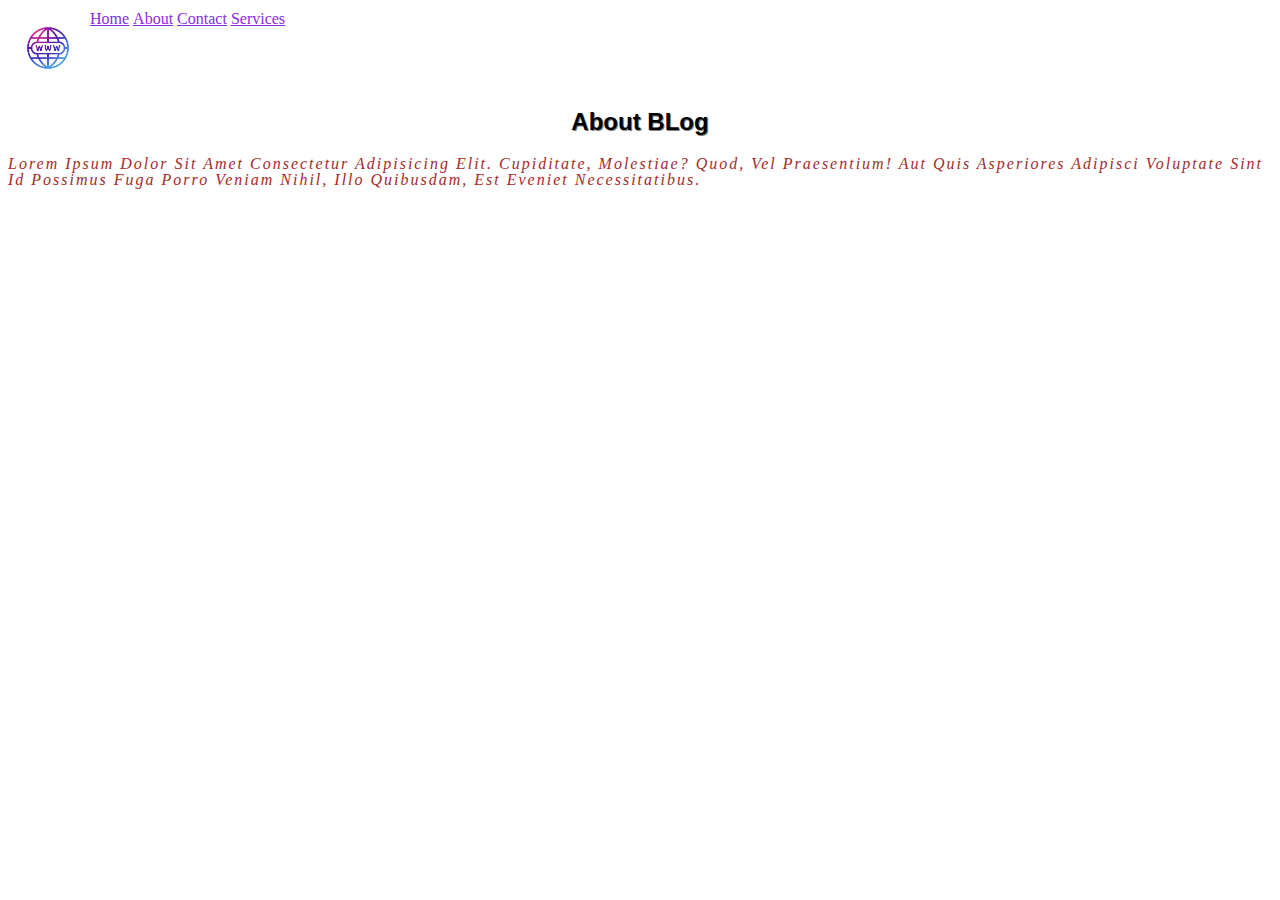
<file: index.html>
<!DOCTYPE html>
<html lang="en">

<head>
    <meta charset="UTF-8">
    <meta name="viewport" content="width=device-width, initial-scale=1.0">
    <title>Document</title>
    <link rel="stylesheet" href="textFormatting.css">
</head>

<body>
    <nav id="navbar" style="display:flex;">
       
            <img src="images/logo-icon.jpeg" alt="logo-icon">
       
        
            <li  id="Home" ><a href=""class="active">Home</a></li>
            <li id="About"><a href="">About</a></li>
            <li id="Contact"><a href="">Contact</a></li>
            <li id="Services"><a href="">Services</a></li>
    
        
     </nav>
    <section>
        <h2 class="post">About BLog </h2>
        <p class="paragraph">Lorem ipsum dolor sit amet consectetur adipisicing elit. Cupiditate, molestiae? Quod, vel praesentium! Aut
            quis asperiores adipisci voluptate sint id possimus fuga porro veniam nihil, illo quibusdam, est eveniet
            necessitatibus.</p>

    </section>
    
</body>

</html>
</file>
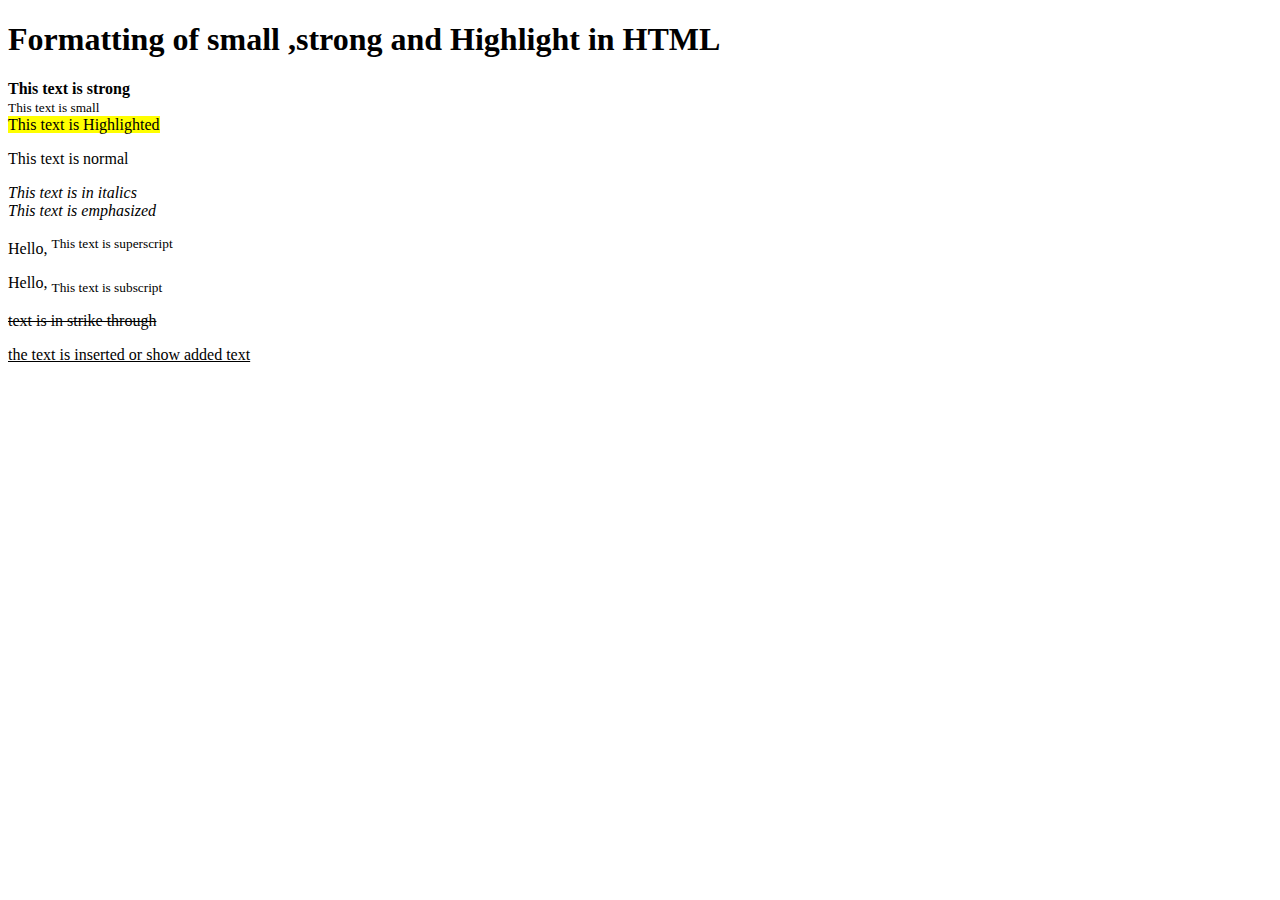
<file: formatting.html>
<!DOCTYPE html>
<html lang="en">
<head>
    <meta charset="UTF-8">
    <meta name="viewport" content="width=device-width, initial-scale=1.0">
    <meta name="description" content="In this document, we will know HTML Text Formatting, & will understand various ways of formatting the text.">
    <title>HTML Formatting</title>
</head>
<body>
    <h1> Formatting of small ,strong and Highlight in HTML  </h1>
    <!-- text in strong -->
    <strong>This text is strong</strong><br>
    <!-- text in small -->
    <small>This text is small</small><br>
    <!-- Highlight text -->
    <mark>This text is Highlighted</mark>
    <!-- Normal text -->
    <p>This text is normal</p>
    <!-- Italics text -->
    <i>This text is in italics</i><br>
    <!-- emphasize text -->
    <em>This text is emphasized</em><br>
    <!-- superscript text -->
    <p>
       Hello, 
        <sup>This text is superscript</sup><br>
    </p>
    <!-- subscript text -->
    <p>
        Hello, 
         <sub>This text is subscript</sub><br>
     </p>
    <!--  text in strike through -->
    <p>
        
         <del> text is in strike through</del><br>
     </p>
    <!-- inserting text -->
    <p> 
         <ins>the text is inserted or show added text</ins>
     </p>
    </body>
</html>
</file>
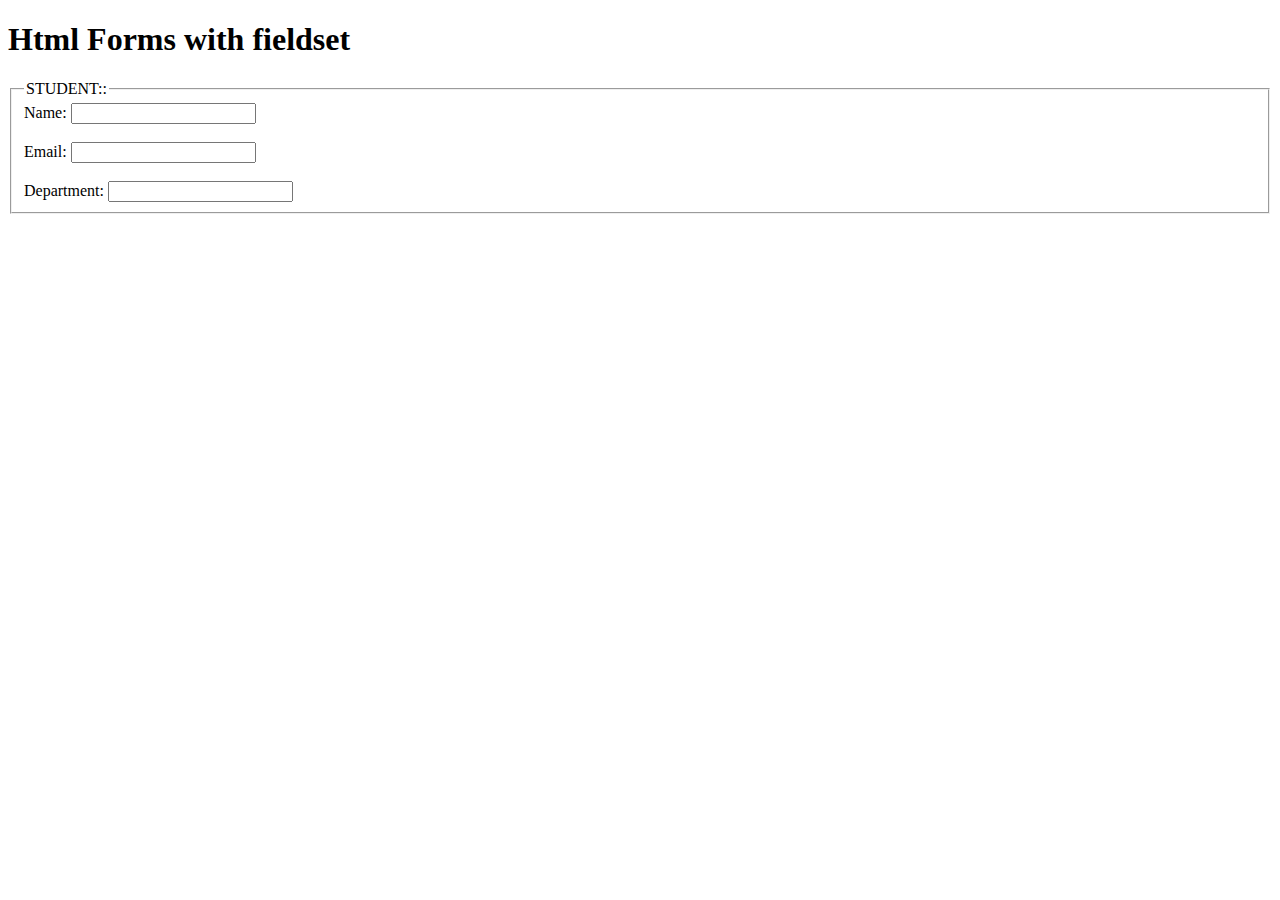
<file: forms.html>
<!DOCTYPE html>
<html lang="en">
<head>
    <meta charset="UTF-8">
    <meta name="viewport" content="width=device-width, initial-scale=1.0">
    <title>Document</title>
</head>
<body>
    <h1>Html Forms with fieldset</h1>
    <form action="">
        <!-- following field set is use to create boundries around the forms -->
        <fieldset>
            <!-- the legend tag is use to create the name of the fieldset -->
           <legend>STUDENT::</legend>
           <label for="">Name:</label>
           <input type="text" name="" id=""><br><br>

           <label for="">Email:</label>
           <input type="text" name="" id=""><br><br>
           <label for="">Department:</label>
           <input type="text" name="" id="">
        </fieldset>

    </form>
</body>
</html>
</file>
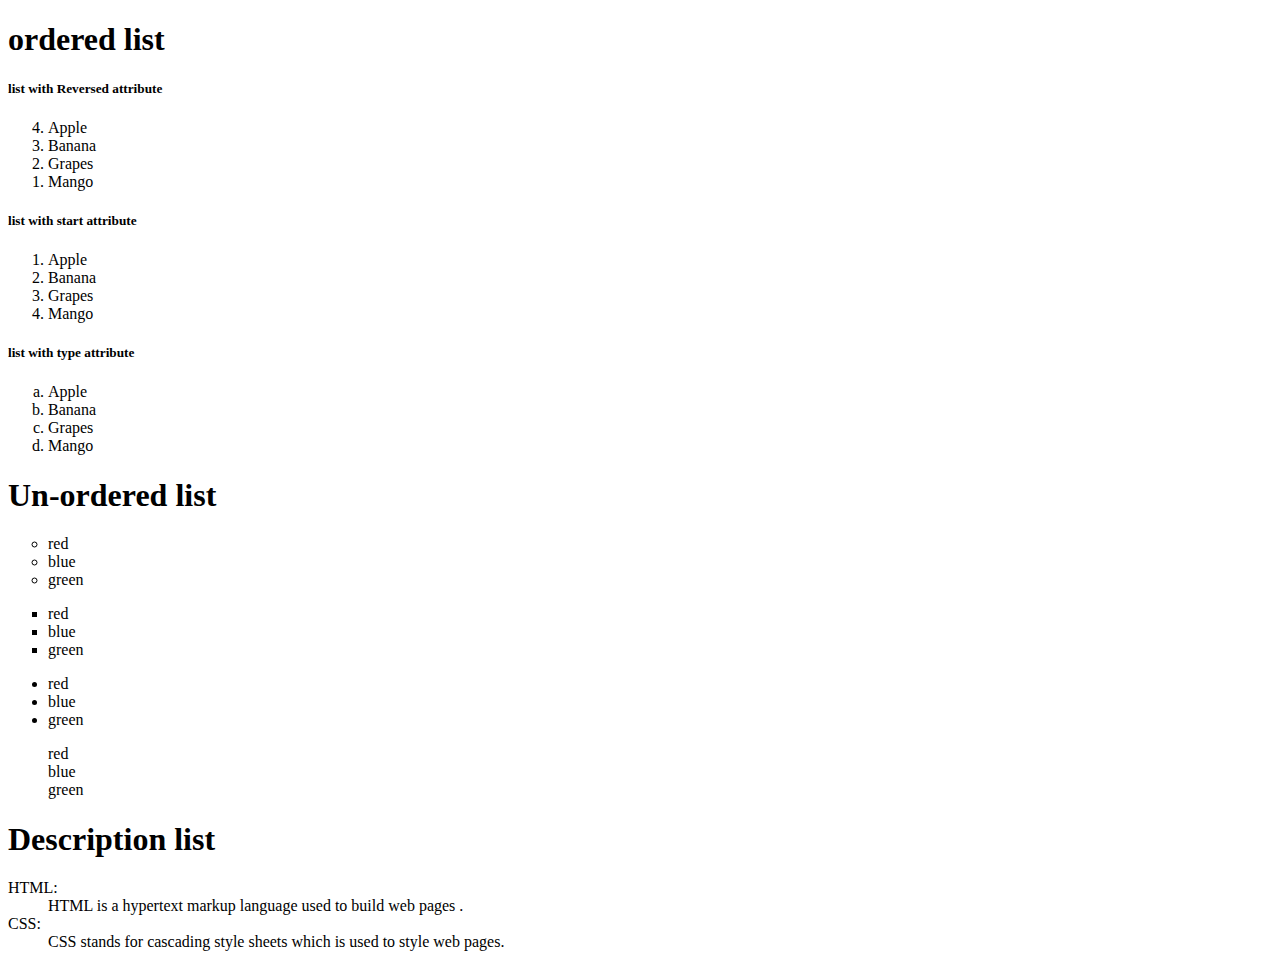
<file: Html-list.html>
<!DOCTYPE html>
<html lang="en">
<head>
    <meta charset="UTF-8">
    <meta name="viewport" content="width=device-width, initial-scale=1.0">
    <meta name="content" content="lists in html.Ordered list,un-ordered lists and description lists">
    <title>BOOTCAMP CHALLENGE</title>
</head>
<body>
    <h1>ordered list</h1>
    <!-- ordered list define list items in arabic numbers and letters.It has three attributes.Reversed,start and type attribute-->
    
   <h5>list with Reversed attribute </h5> 
    <ol reversed>
        <li >Apple</li>
        <li>Banana</li>
        <li>Grapes</li>
        <li>Mango</li>
    </ol>
    <h5>list with start attribute</h5> 
    <ol start="number">
        <li >Apple</li>
        <li>Banana</li>
        <li>Grapes</li>
        <li>Mango</li>
    </ol>
    <h5>list with type attribute </h5>
    <ol type="a">
        <li >Apple</li>
        <li>Banana</li>
        <li>Grapes</li>
        <li>Mango</li>
    </ol>
    <h1>Un-ordered list</h1>
    <!-- unorderd list also known as bullet lists.used to define unorder list.It has list-style attribute -->
    <ul style="list-style-type: circle">
      <li>red</li>
      <li>blue</li>
      <li>green</li>
    </ul>

    <ul style="list-style-type:square">
      <li>red</li>
      <li>blue</li>
      <li>green</li>
    </ul>

    <ul style="list-style-type: disc">
      <li>red</li>
      <li>blue</li>
      <li>green</li>
    </ul>

    <ul style="list-style-type: none">
      <li>red</li>
      <li>blue</li>
      <li>green</li>
    </ul>
    <h1>Description list</h1>
    <!-- description list in which each term contains its description.This tag contains other tags
    <dt> and <dd> which stands for data term and data definition  -->
     <dl>
        <dt>HTML:</dt>
        <dd>HTML is a hypertext markup language used to build web pages .</dd>
        <dt>CSS:</dt>
        <dd>CSS stands for cascading style sheets which is used to style web pages.</dd>
     </dl>


</body>
</html>
</file>
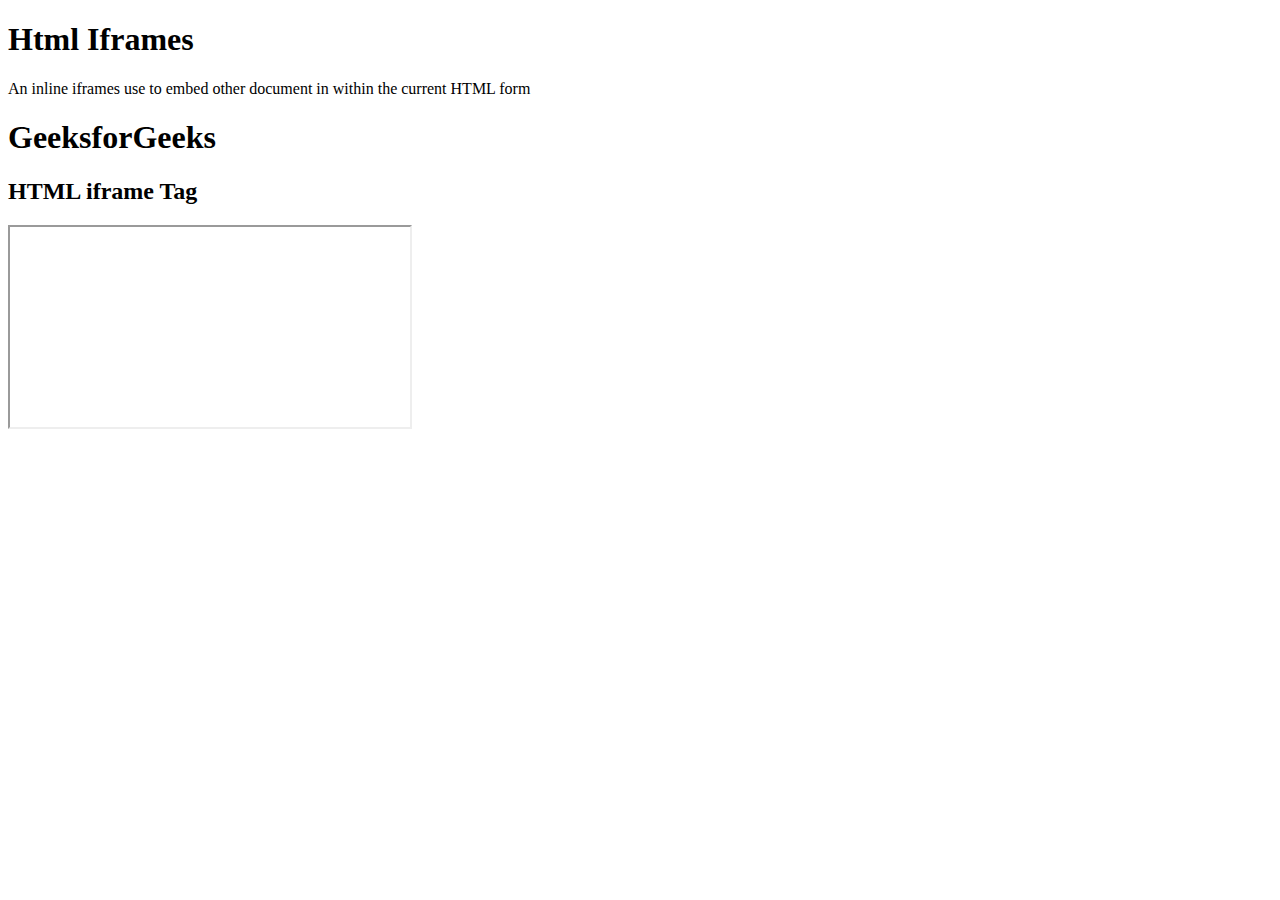
<file: iframe.html>
<!DOCTYPE html>
<html lang="en">
<head>
    <meta charset="UTF-8">
    <meta name="viewport" content="width=device-width, initial-scale=1.0">
    <title>BOOTCAMP CHALLENGE</title>
</head>
<body>
    <h1>Html Iframes</h1>
      <p>An inline iframes use to embed other document in within the current HTML form </p>
      <h1>GeeksforGeeks</h1>
      <h2>HTML iframe Tag</h2>
      <iframe src=
  "https://www.w3schools.com/index.php"
              height="200"
              width="400">
           
      </iframe>
</body>
</html>
</file>
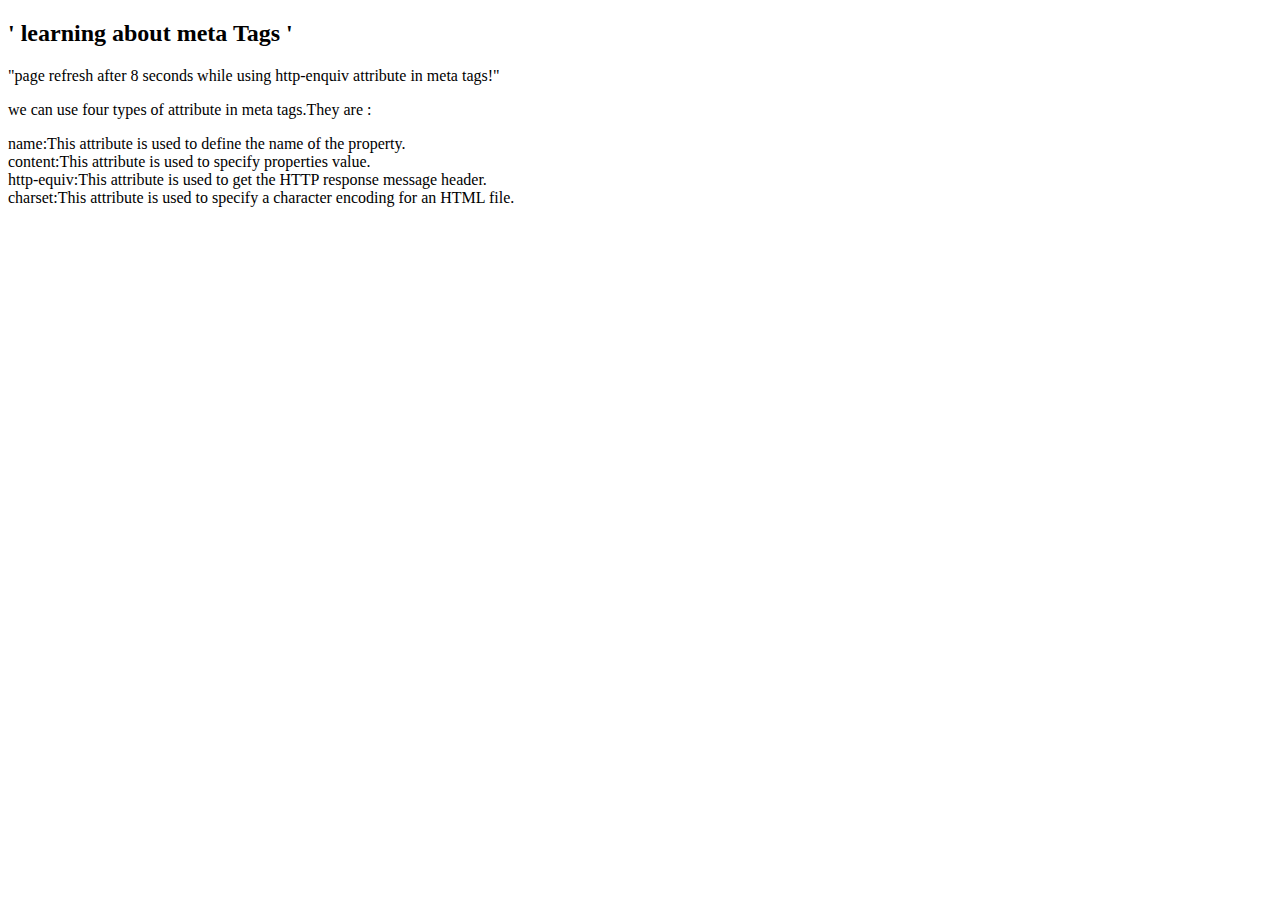
<file: meta.html>
<!DOCTYPE html>
<html lang="en">

<head>
    <meta charset="UTF-8">
    <meta name="viewport" content="width=device-width, initial-scale=1.0">
    <meta http-equiv="refresh" content="8" />
    <meta name="description"
        content="It is also helpful if the user search for a specific website then the search engine result page will display snippets in search results that will provide information related to that website. These tags are basically used to add name/value pairs to describe properties of HTML documents, such as expiry date, author name, list of keywords, document author, etc ie., it is used to specify a character set, page description, keywords, author of the document, and viewport settings. This tag is an empty element because it only has an opening tag and no closing tag, but it carries information within its attributes. A web document can include one or more meta tags depending on information, but in general, it doesn't affect the physical appearance of the document." />
    <title>Challenge #01</title>
</head>

<body>
    <h2>' learning about meta Tags '</h2>
    <p>
        "page refresh after 8 seconds while using http-enquiv attribute in meta tags!"
    </p>
    <p>
        we can use four types of attribute in meta tags.They are :
    </p>
    <li>name:This attribute is used to define the name of the property.</li>
    <li>content:This attribute is used to specify properties value.</li>
    <li>http-equiv:This attribute is used to get the HTTP response message header.</li>
    <li>charset:This attribute is used to specify a character encoding for an HTML file.</li>
</body>

</html>
</file>
<file: textFormatting.css>
/* css styles for formatting texts */
#navbar li{
    /* text-align: right; */
    display: inline;
}
li>a{
    color: blueviolet;
}
li>a:hover{
    color: aqua;
}
nav li a.active:active{
    color: red;
}

li{
    /* to set list style  */
    list-style-type: none;
    text-decoration: underline;
    padding: 2px;
}
.paragraph{
    /* the letter spacing property is used to set the space between charachters*/
    letter-spacing: 2px;
    /* property to set colors of the text */
    color: brown;
    /* the line-height property is used to set the space between lines */
    line-height: 16px;
    /* property is used to change the case of text, uppercase or lowercase */
    text-transform: capitalize;
    font-style: italic;
}
.post{
    /* property is used to add shadow to the text. 
     You can specify the horizontal size, vertical size and shadow color for the text.  */
    text-shadow: 1px 1px gray;
    /* property to align items-horizontaly */
    text-align: center;
    font-family:sans-serif;

}
nav img{
    height: 80px;
    width: 80px;
    object-fit: cover;
    margin: 0;
    padding: 0;
}
</file>
